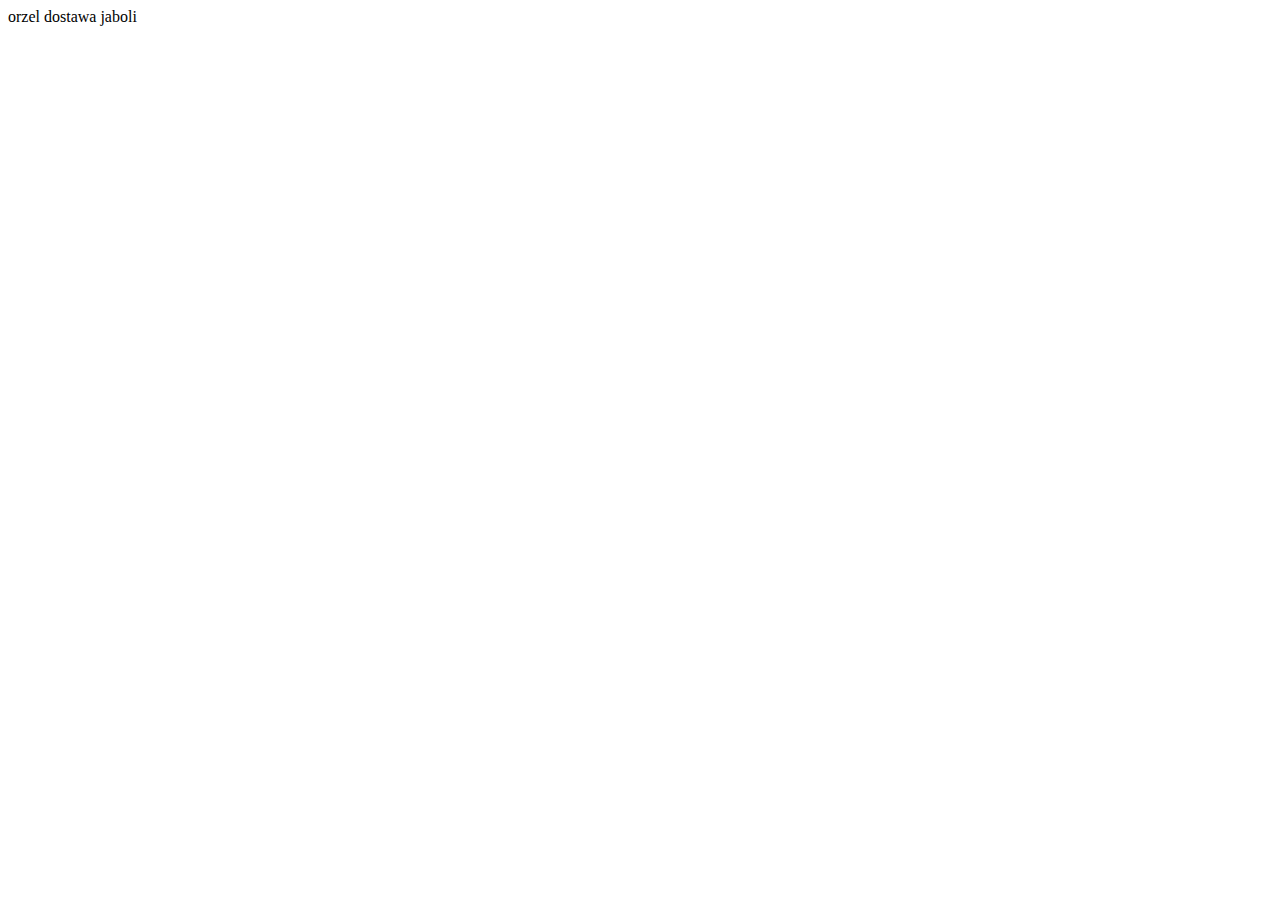
<file: index.html>
<html lang="pl">
<head>

	<meta charset="utf-8" />
	<meta http-equiv="X-UA-Compatible" content="IE=edge,chrome=1" />
	<title>title</title>
	<link rel="preconnect" href="https://fonts.googleapis.com">
	<link rel="preconnect" href="https://fonts.gstatic.com" crossorigin>
	<link href="https://fonts.googleapis.com/css2?family=Gemunu+Libre&display=swap" rel="stylesheet">
</head>
<body>
	<div id="cos">orzel dostawa jaboli</div>
		
</body>
</html>
</file>
